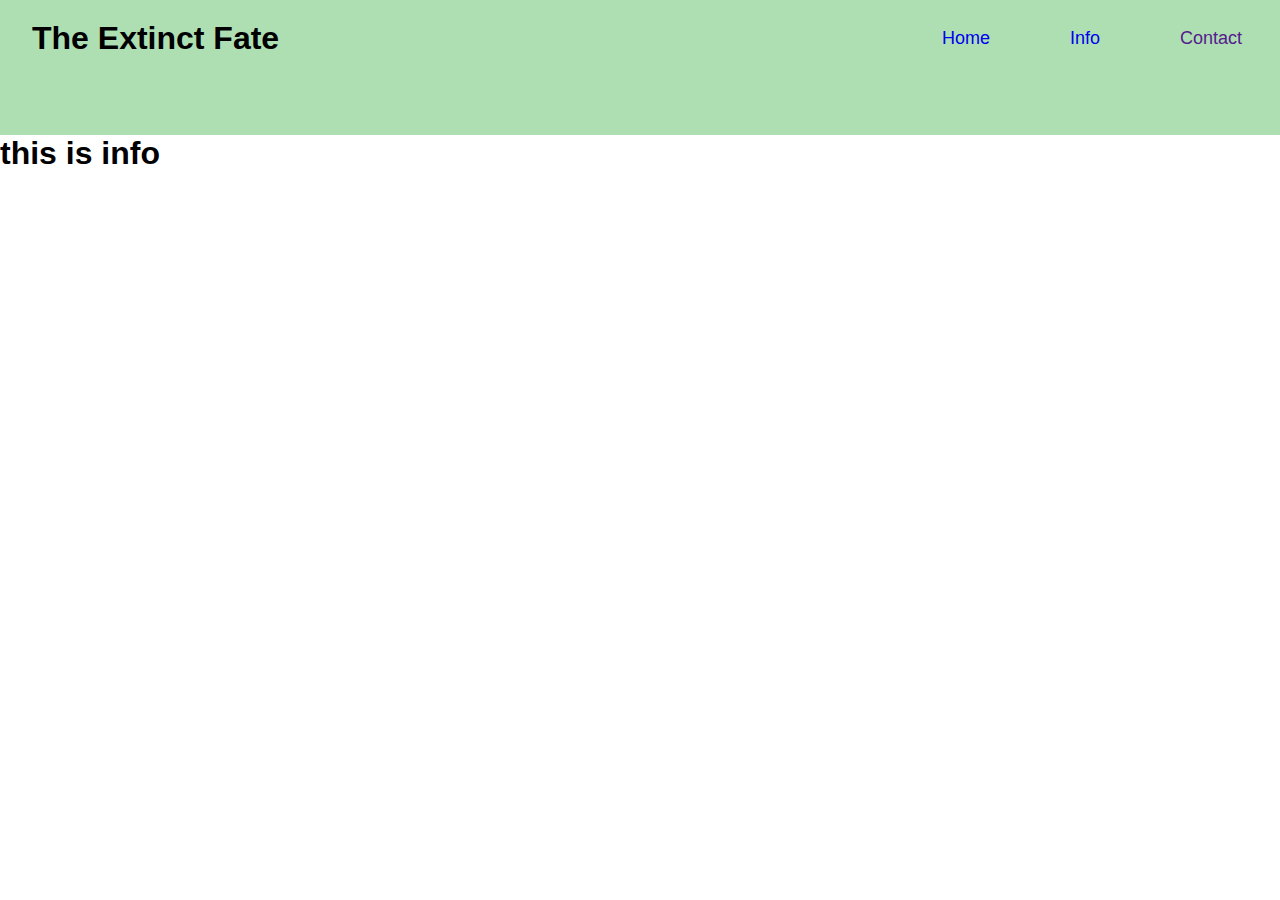
<file: info/index.html>
<!DOCTYPE html>
<html lang="en">
  <head>
    <link rel="apple-touch-icon" sizes="180x180" href="/apple-touch-icon.png">
<link rel="icon" type="image/png" sizes="32x32" href="/favicon-32x32.png">
<link rel="icon" type="image/png" sizes="16x16" href="/favicon-16x16.png">
<link rel="manifest" href="/site.webmanifest">
<link rel="mask-icon" href="/safari-pinned-tab.svg" color="#5bbad5">
<meta name="msapplication-TileColor" content="#da532c">
<meta name="theme-color" content="#ffffff">
    <meta charset="UTF-8">
    <meta name="viewport" content="width=device-width, initial-scale=1.0">
    <meta http-equiv="X-UA-Compatible" content="ie=edge">
    <title>The Extinct Fate</title>
    <link rel="stylesheet" href="style.css">
    <link rel="icon" href="./favicon.ico" type="image/x-icon">
  </head>
  <body>
    <div class="header">
      <nav class="navbar"> 
        <h1 class="title"> The Extinct Fate </h1>  
        <ul class="nav-links">
          <a href="https://mkaz02.github.io/Mkaz02/" id="home" class="links">Home</a>
          <a href="https://mkaz02.github.io/Mkaz02/info" id="info" class="links">Info</a>
          <a href="" id="contact" class="links">Contact</a>
        </ul>
      </nav>
    </div>

    <h1> this is info</h1>
</file>
<file: info/style.css>
*{
    margin:0;
    padding:0;
    font-family:Fserif;
    box-sizing:border-box;
}

.title {
    margin-left: 32px;
}

.header{
    height: 15vh;
    width:100% ;
    background:#ADDFB3;
    position: position: absolute; top: 0; }
nav{
    display:flex;
    align-items: center;
    justify-content:space-between ;
}
.logo{ 
    width: 140px;
}
.nav-links{
    padding: 28px 0;
}
.nav-links li{
    display:inline-block
    margin:0 15px;

}
.nav-links li a{
    text-decoration: none;
    color:#000000
    padding:5px 0;
    position:relative;
}
.nav-links li a: :after{
    content: '';
    background: #ADDFB3;
    width:0;
    height: 2px;
    position:absolute;
    bottom:0;
    left: 0;
    transition:width 0.5s;
}
.nav-links li a:hover: :after{
    width:100%;
}

#toothBilledPigeon {
    margin-top: 17px;
    margin-bottom: 17px;
}
#northatlantic {
    margin-top: 17px;
    margin-bottom: 13px;
}
#seaturtle{
    margin-top: 17px;
    margin-bottom: 17px;
}
#rhinos{
    margin-top: 17px;
    margin-bottom: 17px;
}
body { background-color:rgb(255, 255, 255)}

#home{
    text-decoration: none;
    font-size: 18px;
    margin-left: auto;
    font-family: "HelveticaNeue-Light", "Helvetica Neue Light", "Helvetica Neue", 
    Helvetica, Arial, "Lucida Grande", sans-serif;
    float: right 12px;

}

.navbar{
    float: right;
    width: 100%;
}

.links {
    margin-left: 30px;
    margin-right: 30px;
    margin-top: 19px;
}

#info{ 
    text-decoration: none;
    font-size: 18px;
    font-family:"HelveticaNeue-Light", "Helvetica Neue Light", "Helvetica Neue", 
    Helvetica, Arial, "Lucida Grande", sans-serif;
    float:right 20px;
}

#contact{
    font-size: 18px;
    text-decoration: none;
    font-family:"HelveticaNeue-Light", "Helvetica Neue Light", "Helvetica Neue", 
    Helvetica, Arial, "Lucida Grande", sans-serif;
    float: right 35 px;
}

h1 {
    font-family:"HelveticaNeue-Light", "Helvetica Neue Light", "Helvetica Neue", 
    Helvetica, Arial, "Lucida Grande", sans-serif;
}
p{
    font-family: "Garamond", serif;
}
.links { margin-left: 38px;
margin-right: 38px;
}
</file>
